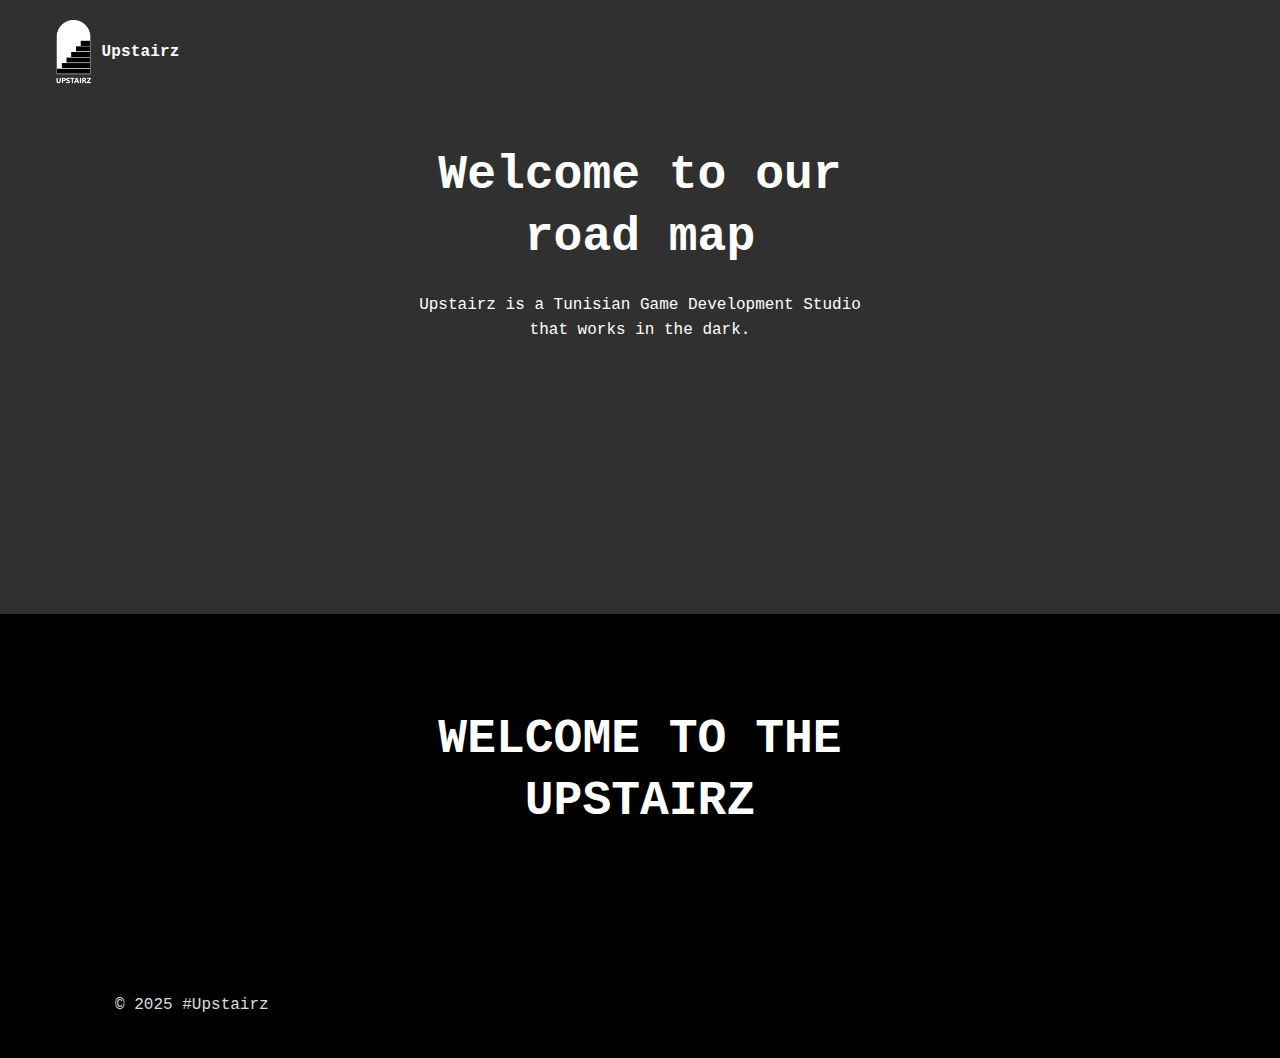
<file: Welcome to our road map.html>
<!DOCTYPE html>
<!-- saved from url=(0038)https://erratic-studio-50774.uncrn.co/ -->
<html class="style-black-1  custom_fonts comps live_website unicorn-platform-website" lang="en"><head><meta http-equiv="Content-Type" content="text/html; charset=UTF-8">
  
  
	
	<meta name="viewport" content="width=device-width, initial-scale=1">
	
	
  
    <link rel="stylesheet" href="./Welcome to our road map_files/main.css">
  

  
    <script>
      window.isJsDelayed = false;
    </script>
    <script src="./Welcome to our road map_files/main.js.download" defer=""></script>
  
	
  
    
      <link href="./Welcome to our road map_files/css" rel="stylesheet">
    
  

	
		<link rel="icon" type="image/png" href="https://unicorn-images.b-cdn.net/7305b47a-20ca-4596-aad3-52f44e8aa871?optimizer=gif" sizes="16x16">
	
	<meta property="og:type" content="website">

    
        <title>Welcome to our road map</title>
        <meta property="og:title" content="Welcome to our road map">
        <meta name="twitter:title" content="Welcome to our road map">
    

    
        <meta name="description" content="Upstairz is a Tunisian Game Development Studio that works in the dark.">
        <meta property="og:description" content="Upstairz is a Tunisian Game Development Studio that works in the dark.">
        <meta name="twitter:description" content="Upstairz is a Tunisian Game Development Studio that works in the dark.">
    

	

  
  <link href="https://erratic-studio-50774.uncrn.co/" rel="canonical"><meta name="twitter:url" content="https://erratic-studio-50774.uncrn.co/"><meta property="og:url" content="https://erratic-studio-50774.uncrn.co/">
	
	

  
  
    <script>
      window.unicornEnv = "production"
    </script>
  
  
	
	
  

  

  
  
</head>

<body class="font-source-code-pro comps has-nocache body--desktop body--loaded" id="576580-981428">

    
	
	







	<nav id="uni-navigation-bar" class="js-nav nav-02 ">
		<div class="container container--large">
			<div class="nav-02__box">
				<div class="nav-02__logo"><a aria-label="Home" class="nav-02__link" href="https://erratic-studio-50774.uncrn.co/" target="_self">
					
            
						<img class="nav-02__logo_img" height="65" alt="Upstairz logo" src="./Welcome to our road map_files/Upstairz.png">
					
					
            
              <span class="content-text nav-02__logo_text  text-white ">Upstairz</span>
            
					
				</a></div>
				<div class="nav-02__links js-menu">
					<div class="nav-02__list_wrapper   nav-02__list_wrapper--black ">
						<ul class="nav-02__list nav-02__list--desktop">
                        
                        
                            


    


                        
							<li class="nav-02__item">
								
	























	<form class="form  form--centered-button  js-no-integration-form" action="https://erratic-studio-50774.uncrn.co/" method="GET" data-sheet-id="" data-preserve-params="true" data-custom-popup-id="popup-01-success_default">
	
		<div class="form__inputs">
			
			
			<div class="form__messages_box">
				<div class="form__messages">
					
					<div class="message message--error js-message js-error-message">
						<div class="message__box">
							<button class="message__close js-close-message" type="button"><img loading="lazy" class="message__close_icon" src="./Welcome to our road map_files/corner-top--blue.svg"></button>
							<div class="message__body">
								<div class="message__in">
									<div class="message__bubble">
										<div class="message__bubble_text"><b>Error.</b> Your form has not been submitted<img loading="lazy" class="emoji  " src="./Welcome to our road map_files/1f914.svg" alt="Emoji">
										</div>
									</div>
									<div class="message__bubble">
										<div class="message__bubble_text">This is what the server says:
											<div class="message__bubble_error js-error-message-text">There must be an @ at the beginning.</div>
										</div>
									</div>
								</div>
								<div class="message__out">
									<div class="message__out_box">
										<div class="message__bubble">
											<div class="message__bubble_text message__bubble_text--out js-reaction-text">I will retry</div>
										</div>
									</div>
								</div>
							</div>
							<div class="message__reply_box">
								<div class="message__reply_word">Reply</div>
								<div class="message__options">
									<div class="message__option">
										<button class="button js-react-on-message button--ruby-bg " type="submit"><span class="button__text">Uh oh!</span>
										</button>
									</div>
									<div class="message__option">
										<button class="button js-react-on-message button--ruby-bg " type="submit"><span class="button__text">I will retry</span>
										</button>
									</div>
								</div>
							</div>
						</div>
					</div>
				</div>
			</div>
		</div>
        

	</form>



							</li>
						</ul>
						<ul class="nav-02__list nav-02__list--mobile">
                            
                            
                                


    


                            
							<li class="nav-02__item">
								
	























	<form class="form  form--centered-button  js-no-integration-form" action="https://erratic-studio-50774.uncrn.co/" method="GET" data-sheet-id="" data-preserve-params="true" data-custom-popup-id="popup-01-success_default">
	
		<div class="form__inputs">
			
			
			<div class="form__messages_box">
				<div class="form__messages">
					
					<div class="message message--error js-message js-error-message">
						<div class="message__box">
							<button class="message__close js-close-message" type="button"><img loading="lazy" class="message__close_icon" src="./Welcome to our road map_files/corner-top--blue.svg"></button>
							<div class="message__body">
								<div class="message__in">
									<div class="message__bubble">
										<div class="message__bubble_text"><b>Error.</b> Your form has not been submitted<img loading="lazy" class="emoji  " src="./Welcome to our road map_files/1f914.svg" alt="Emoji">
										</div>
									</div>
									<div class="message__bubble">
										<div class="message__bubble_text">This is what the server says:
											<div class="message__bubble_error js-error-message-text">There must be an @ at the beginning.</div>
										</div>
									</div>
								</div>
								<div class="message__out">
									<div class="message__out_box">
										<div class="message__bubble">
											<div class="message__bubble_text message__bubble_text--out js-reaction-text">I will retry</div>
										</div>
									</div>
								</div>
							</div>
							<div class="message__reply_box">
								<div class="message__reply_word">Reply</div>
								<div class="message__options">
									<div class="message__option">
										<button class="button js-react-on-message button--ruby-bg " type="submit"><span class="button__text">Uh oh!</span>
										</button>
									</div>
									<div class="message__option">
										<button class="button js-react-on-message button--ruby-bg " type="submit"><span class="button__text">I will retry</span>
										</button>
									</div>
								</div>
							</div>
						</div>
					</div>
				</div>
			</div>
		</div>
        

	</form>



							</li>
						</ul>
					</div>
          
				</div>
			</div>
		</div>
	</nav>
  
  




  
  
  
  
  
  
  
  
	<div class="page-component__bg_image_box    page-component__bg_image_box--dark-bg  bg-black-color  first_component   uni-is-dark-bg  header-29-parent  is-first-component" id="header-29-306531">
		
		<div class="page-component__bg_overlay_box " style="">
			
		</div>
    
		<div class="page-component__wrapper" style="z-index: 12;padding-top:70px;padding-bottom:20px;">
      
        
	
	
	
	
	<header class="header-29">
		<div class="header-29__box">
			<div class="container container--mid header-29__container">
				<div class="header-29__text_box">
					
						
							<h1 class="title-text heading heading--accent header-29__heading  text-white">Welcome to our road map</h1>
						
					
					
						<div class="subtitle-text header-29__text content_box  text-white"><p>Upstairz is a Tunisian Game Development Studio that works in the dark.</p>
</div>
					
					<div class="header-29__buttons">
						
	


					</div>
				</div>
			</div>
		</div>
	</header>


      
		</div>
	</div>
  
  

  
  
  
  
  
  
  
  
	<div class="page-component__bg_image_box    page-component__bg_image_box--dark-bg  bg-black-color   uni-is-dark-bg  steps-01-parent  is-not-first-component" id="steps-01-71881">
		
		<div class="page-component__bg_overlay_box " style="">
			
		</div>
    
		<div class="page-component__wrapper" style="z-index: 11;padding-top:50px;padding-bottom:70px;">
      
        

	
	
  
  
  
	<div class="steps-01 graphics-image default-graphics-image">
		




		<div class="container">
			<ul class="steps-01__list">
				
			</ul>
			<div class="steps-01__last_bubble">
                
			</div>
			<div class="bottom_cta">
				
	


			</div>
		</div>
	</div>



      
		</div>
	</div>
  
  

  
  
  
  
  
  
  
  
	<div class="page-component__bg_image_box    page-component__bg_image_box--dark-bg  bg-mature-color   uni-is-dark-bg  header-29-parent  is-not-first-component" id="header-29-555211">
		
		<div class="page-component__bg_overlay_box " style="">
			
		</div>
    
		<div class="page-component__wrapper" style="z-index: 10;padding-top:70px;padding-bottom:70px;">
      
        
	
	
	
	
	<header class="header-29">
		<div class="header-29__box">
			<div class="container container--mid header-29__container">
				<div class="header-29__text_box">
					
						
							<h2 class="title-text heading heading--accent header-29__heading  text-white">WELCOME TO THE UPSTAIRZ</h2>
						
					
					
					<div class="header-29__buttons">
						
	


					</div>
				</div>
			</div>
		</div>
	</header>


      
		</div>
	</div>
  
  


	
	
	
	
	
  
  
  
	<div class="popup-component js-custom-popup page-component__bg_image_box    bg-white-color  first_component   popup-component_no-image popup-01-parent is-not-first-component" id="popup-01-success_default">
		<button class="popup-component__close-button js-close-custom-popup-button">
			<svg viewBox="0 0 36 36" fill="none" xmlns="http://www.w3.org/2000/svg">
				<path d="M20.0806 17.9986L30.6275 5.42673C30.8043 5.2178 30.6556 4.90039 30.3824 4.90039H27.1762C26.9873 4.90039 26.8065 4.98477 26.682 5.12941L17.9833 15.4995L9.28465 5.12941C9.16411 4.98477 8.98331 4.90039 8.79045 4.90039H5.5842C5.31099 4.90039 5.16233 5.2178 5.33911 5.42673L15.886 17.9986L5.33911 30.5705C5.29951 30.6171 5.2741 30.674 5.26591 30.7346C5.25771 30.7952 5.26708 30.8568 5.29288 30.9122C5.31869 30.9677 5.35985 31.0145 5.41149 31.0472C5.46313 31.0799 5.52307 31.0972 5.5842 31.0968H8.79045C8.97929 31.0968 9.16009 31.0124 9.28465 30.8678L17.9833 20.4977L26.682 30.8678C26.8025 31.0124 26.9833 31.0968 27.1762 31.0968H30.3824C30.6556 31.0968 30.8043 30.7794 30.6275 30.5705L20.0806 17.9986Z" fill="white"></path>
			</svg>				
		</button>
		<div class="popup-component__bg_image_box">
			
			
			<div class="page-component__bg_overlay_box " style="">
				
			</div>
			
			<div class="page-component__wrapper" style="z-index: 10;padding-top: 1px;padding-bottom: 1px;">
				



    
    
    
    
    <div class="popup-01 graphics-image default-graphics-image">
        <div class="container container--premid popup-01__container">
            <div class="popup-01__left">
                <div class="popup-01__content">
                    
                        <h2 class="title-text heading popup-01__heading">Submission Successful</h2>
                    
                    
                        <p class="subtitle-text content_box popup-01__text">The form has been successfully submitted.</p>
                    
                    <div class="popup-01__cta-box">
                        
	
<div class="buttons-set"><ul class="buttons-set__list"><li class="buttons-set__item"><a data-stripe-product-id="" data-stripe-mode="payment" data-successful-payment-url="" data-cancel-payment-url="" class="button button--black-bg " href="https://erratic-studio-50774.uncrn.co/" target="_blank" onclick="event.preventDefault(); window.unicornplatform.closeAllPopups();"><span class="button__text">Back to site</span></a></li></ul></div>

                    </div>
                </div>
            </div>
            
              
            
        </div>
    </div>





			</div>
		</div>
	</div>
  
  


	









    
	
	
        <div class="bg-mature-color  text-white ">
            <footer class="footer-02" id="footer" style="">
                <div class="container">
                    <div class="footer-02__wrapper">
                        <div class="content-text footer-02__text content_box">© 2025&nbsp;<p>#Upstairz</p>

                        </div>
                        <div class="social-buttons  "><ul class="social-buttons__list"></ul></div>
                    </div>
                </div>
            </footer>
        </div>
	
  
  




	



	<div class="popup-component__mask js-close-custom-popup-button js-custom-popup-mask"></div>

<div class="pswp" tabindex="-1" role="dialog" aria-hidden="true">
	<div class="pswp__bg"></div>
	<div class="pswp__scroll-wrap">
		<div class="pswp__container">
			<div class="pswp__item"></div>
			<div class="pswp__item"></div>
			<div class="pswp__item"></div>
		</div>
		<div class="pswp__ui pswp__ui--hidden">
			<div class="pswp__top-bar">
				<div class="pswp__counter"></div>
				<button class="pswp__button pswp__button--close" title="Close (Esc)"></button>
				<button class="pswp__button pswp__button--share" title="Share"></button>
				<button class="pswp__button pswp__button--fs" title="Toggle fullscreen"></button>
				<button class="pswp__button pswp__button--zoom" title="Zoom in/out"></button>
				<div class="pswp__preloader">
					<div class="pswp__preloader__icn">
						<div class="pswp__preloader__cut">
							<div class="pswp__preloader__donut"></div>
						</div>
					</div>
				</div>
			</div>
			<div class="pswp__share-modal pswp__share-modal--hidden pswp__single-tap">
				<div class="pswp__share-tooltip"></div>
			</div>
			<button class="pswp__button pswp__button--arrow--left" title="Previous (arrow left)"></button>
			<button class="pswp__button pswp__button--arrow--right" title="Next (arrow right)"></button>
			<div class="pswp__caption">
				<div class="pswp__caption__center"></div>
			</div>
		</div>
	</div>
</div>





<style>
	.page-component__bg_image_box .page-component__bg_image_box .page-component__bg_overlay_box {
        position: relative;
	}
	body .page-component__bg_overlay_box {
		position: absolute;
	}
    .footer-02__text.content_box a{
    	color: inherit !important;
    }
    .footer-04__info{
	    font-size: 14px;
    }
</style>








    <!-- Floating Widget -->
  <div id="unicorn-floating-widget" class="floating-widget hidden" style="background-color: #09090B; margin-left: 20px;">
    <button id="unicorn-close-widget" class="close-btn" style="font-size: 20px; padding: 8px; line-height: 12px; top: 15px;">×</button>
    <div class="widget-content">
      <p class="widget-title" style="margin: 0; font-size: 18px; color: #fafafa; font-weight: 500; padding-right: 32px;">🔒&nbsp;&nbsp;This website is private</p>
      <p class="widget-message" style="font-size: 14px; color: #A1A1AA; margin-top: 8px; margin-bottom: 21px">Only the owner can see this website. Upgrade to our paid plan to share your website with the world.</p>
      <a href="https://app.unicornplatform.com/?settings=account__plan" class="upgrade-btn" style="font-weight: 500" target="_blank">Upgrade plan</a>
    </div>
  </div>

  <!-- Widget Styles -->
  <style>
    html body.comps #unicorn-floating-widget.floating-widget * {
      font-family: sans-serif !important;
    }
    #unicorn-floating-widget.floating-widget {
      position: fixed;
      bottom: 20px;
      right: 20px;
      background-color: #1A2526;
      border-radius: 12px;
      padding: 16px;
      max-width: 450px;
      font-family: 'Arial', sans-serif;
      z-index: 9999999;
      box-shadow: 0px 54px 105px rgba(0,0,0,0.23),0px 19.7109px 38.3267px rgba(0,0,0,0.158696),0px 9.56927px 18.6069px rgba(0,0,0,0.127947),0px 4.69103px 9.12146px rgba(0,0,0,0.102053),0px 1.85484px 3.60664px rgba(0,0,0,0.0713042);
      transition: opacity 0.3s ease, transform 0.3s ease;
      transform: translateY(0);
    }

    #unicorn-floating-widget.floating-widget.hidden {
      opacity: 0;
      transform: translateY(20px);
      pointer-events: none;
    }

    #unicorn-floating-widget .close-btn {
      position: absolute;
      top: 12px;
      right: 12px;
      background: none;
      border: none;
      font-size: 16px;
      color: #FFFFFF;
      cursor: pointer;
      transition: color 0.2s ease;
    }

    #unicorn-floating-widget .close-btn:hover {
      color: #CCCCCC;
    }

    #unicorn-floating-widget .preview-header {
      display: flex;
      align-items: center;
      margin-bottom: 8px;
    }

    #unicorn-floating-widget .lock-icon {
      font-size: 14px;
      margin-right: 6px;
      color: #FFFFFF;
    }

    #unicorn-floating-widget .preview-label {
      font-size: 14px;
      color: #4A90E2;
      font-weight: 500;
      text-transform: uppercase;
    }

    #unicorn-floating-widget .widget-title {
      margin: 0 0 4px 0;
      font-size: 16px;
      font-weight: bold;
      color: #FFFFFF;
    }

    #unicorn-floating-widget .widget-message {
      margin: 0 0 12px 0;
      font-size: 14px;
      line-height: 1.5;
      color: #FFFFFF;
    }

    #unicorn-floating-widget .upgrade-btn {
      display: block;
      width: 100%;
      padding: 10px;
      background-color: #fff;
      color: #09090B;
      text-decoration: none;
      border-radius: 8px;
      font-size: 14px;
      font-weight: 600;
      text-align: center;
      transition: opacity 0.2s ease;
    }

    #unicorn-floating-widget .upgrade-btn:hover {
      opacity: 0.8;
    }
  </style>

  <!-- Widget JavaScript -->
  <script>
    document.getElementById('unicorn-close-widget').addEventListener('click', function() {
      document.getElementById('unicorn-floating-widget').classList.add('hidden');
    });
  </script>









</body></html>
</file>
